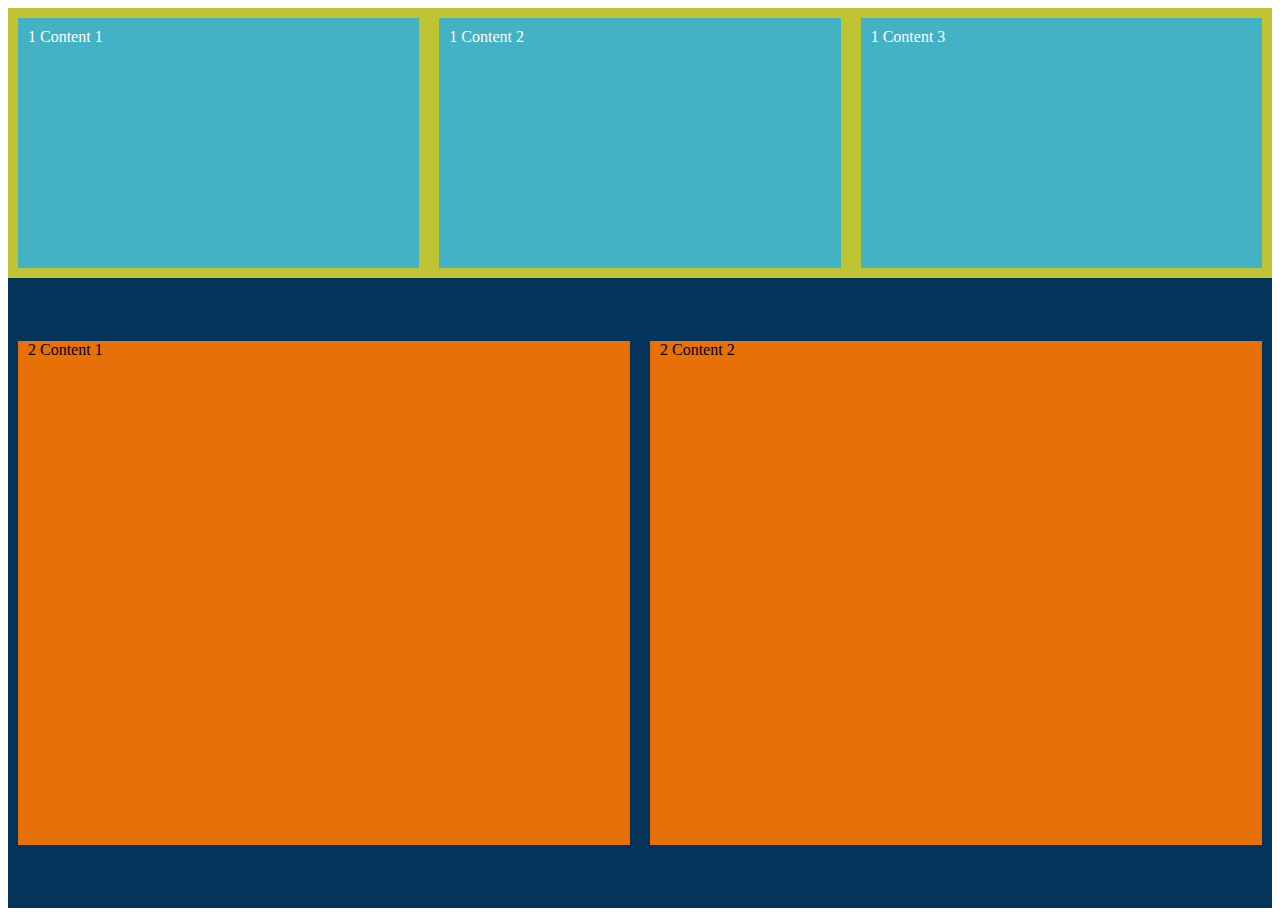
<file: Responsive/index.html>
<!DOCTYPE html>
<html lang="en">
<head>
    <meta charset="UTF-8">
    <meta name="viewport" content="width=device-width, initial-scale=1.0">
    <title>Document</title>
    <link rel="stylesheet" href="style.css">
</head>

<body>
  <!-- flexbox -->  

<!-- .container>.content*4[this is content]
  
<div class="container">
    <div class="content">This is content 1</div>
    <div class="content">This is content 2</div>
    <div class="content">This is content 3</div>
</div>
    
  </div> -->



  <!-- .container>(box1>.content1*3)+(.box2>.content2*2) -->
<div class="container">
    <div class="box1">
        <div class="content1">1 Content 1</div>
        <div class="content1">1 Content 2</div>
        <div class="content1">1 Content 3</div>
    </div>

    <div class="box2">
        <div class="content2">2 Content 1</div>
        <div class="content2">2 Content 2</div>
    </div>
</div>

</body>
</html>
</file>
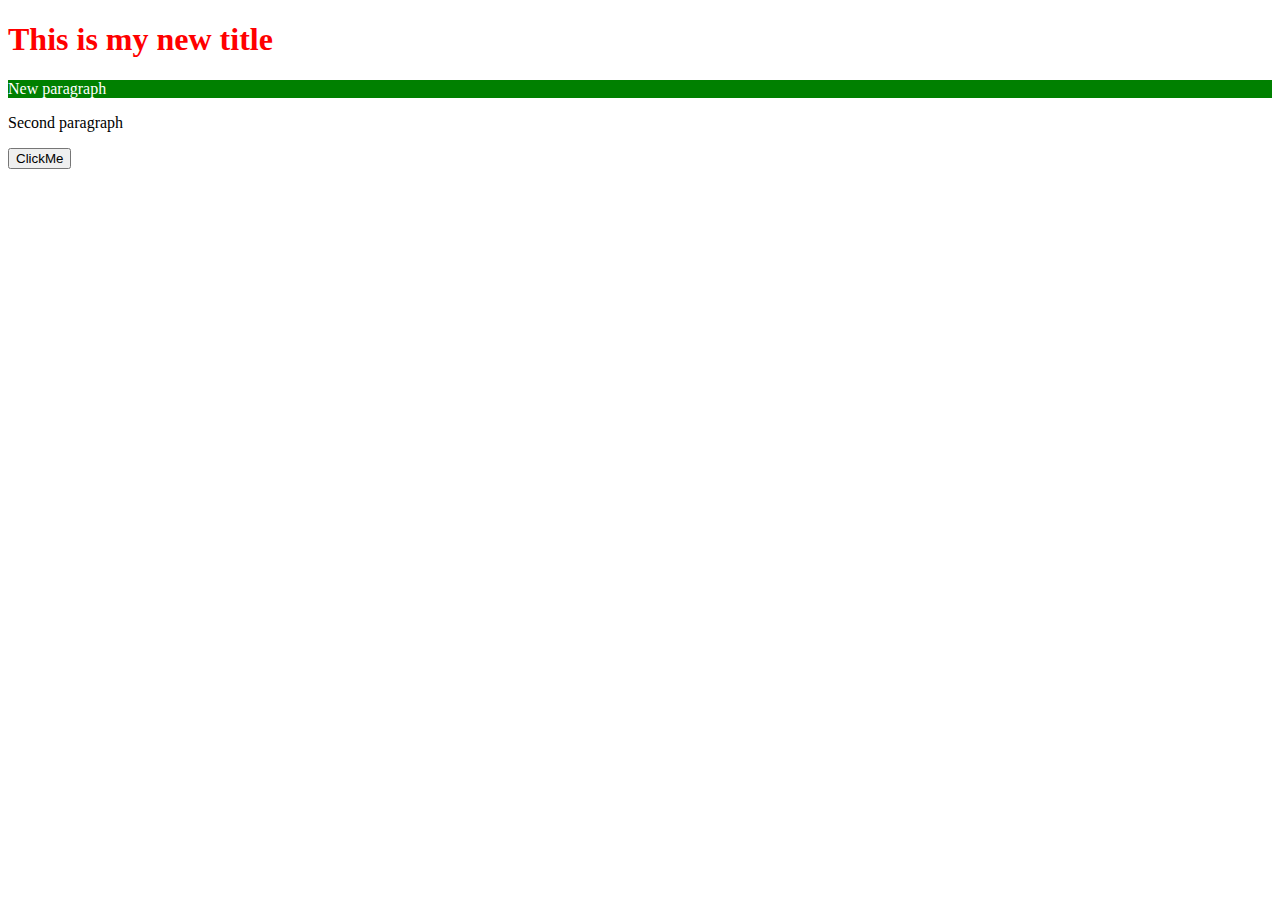
<file: DOM/dom.html>
<!DOCTYPE html>
<html lang="en">
<head>
    <meta charset="UTF-8">
    <meta name="viewport" content="width=device-width, initial-scale=1.0">
    <title>Document</title>
    <style>
        .highlight{
            color:green;
            font-weight: bold;
        }
    </style>
</head>
<body>
    <h1 id="title">Hello World</h1>
    <p class="text">First paragraph</p>
    <p class="text">Second paragraph</p>
    <button id="clickMe">ClickMe</button>
    <script>
        const title = document.getElementById("title")
        title.textContent = "This is my new title"
        title.style.color = "red"
        const text = document.getElementsByClassName("text")
        const classText = document.querySelector(".text")
        classText.innerHTML = "New paragraph"
        classText.style.backgroundColor = "green"
        classText.style.color = "white"
        const allClassText = document.querySelectorAll(".text")
        console.log(allClassText)

        
        
        
    </script>
    
</body>
</html>
</file>
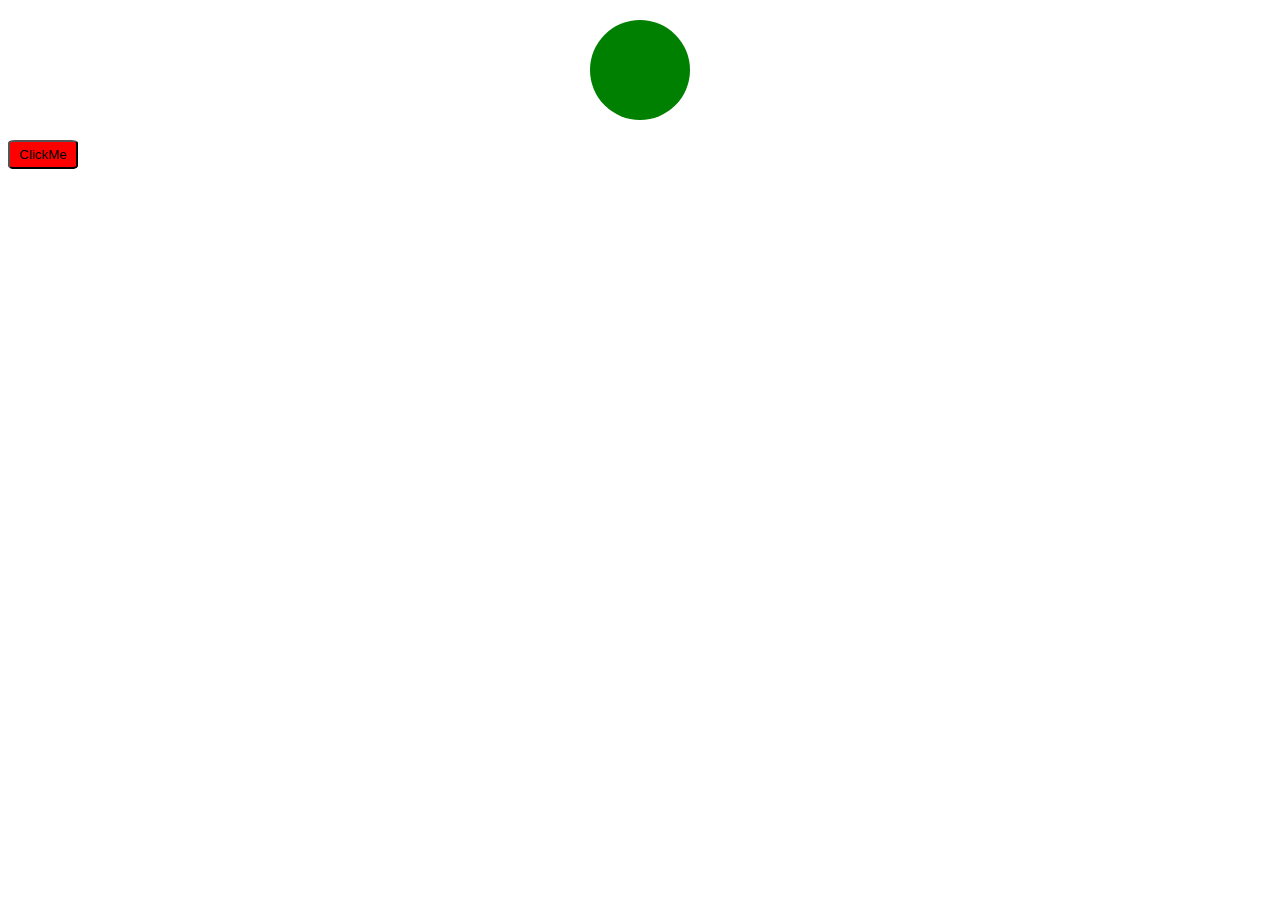
<file: DOM/lamp.html>
<!DOCTYPE html>
<html lang="en">
<head>
    <meta charset="UTF-8">
    <meta name="viewport" content="width=device-width, initial-scale=1.0">
    <title>Document</title>
    <style>
        .lampOff{
            background-color: green;

        }
        .lampOn{
            background-color: yellow;
        }
        #lamp{
            height: 100px;
            width: 100px;
            border-radius: 50%;
            margin: 20px auto;
        }
        #toggleButton{
            background-color: red;
            cursor: pointer;
            width: 70px;
            padding: 5px;
            border-radius: 10%;
        }
    </style>
</head>
<body>
    <div class="lampOff" id="lamp"></div>
    <button id="toggleButton">ClickMe</button>
    <script>
        const lamp = document.getElementById("lamp");
        const button = document.getElementById("toggleButton")
        button
        .addEventListener('click',()=>{
            lamp.classList.toggle("lampOff");
            lamp.classList.toggle("lampOn");
        })
    </script>
</body>
</html>
</file>
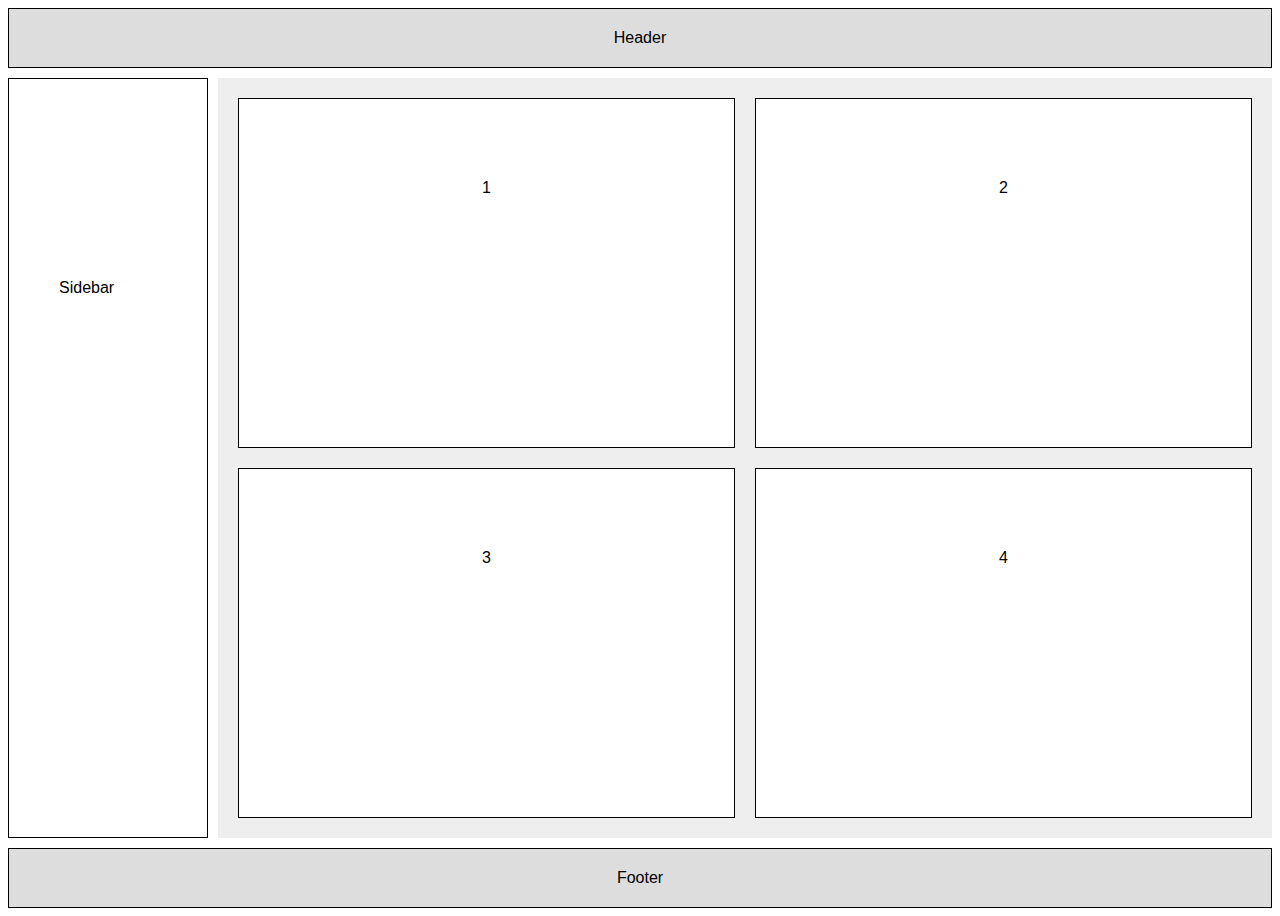
<file: Responsive/grid.html>
<!DOCTYPE html>
<html lang="en">
<head>
    <meta charset="UTF-8">
    <meta name="viewport" content="width=device-width, initial-scale=1.0">
    <title>Grid Layout</title>
    <link rel="stylesheet" href="grid.css">
</head>
<body>
    <div class="header">Header</div>
    <div class="sidebar">Sidebar</div>
    <div class="main">
        <div class="box">1</div>
        <div class="box">2</div>
        <div class="box">3</div>
        <div class="box">4</div>
    </div>
    <div class="footer">Footer</div>
</body>
</html>
</file>
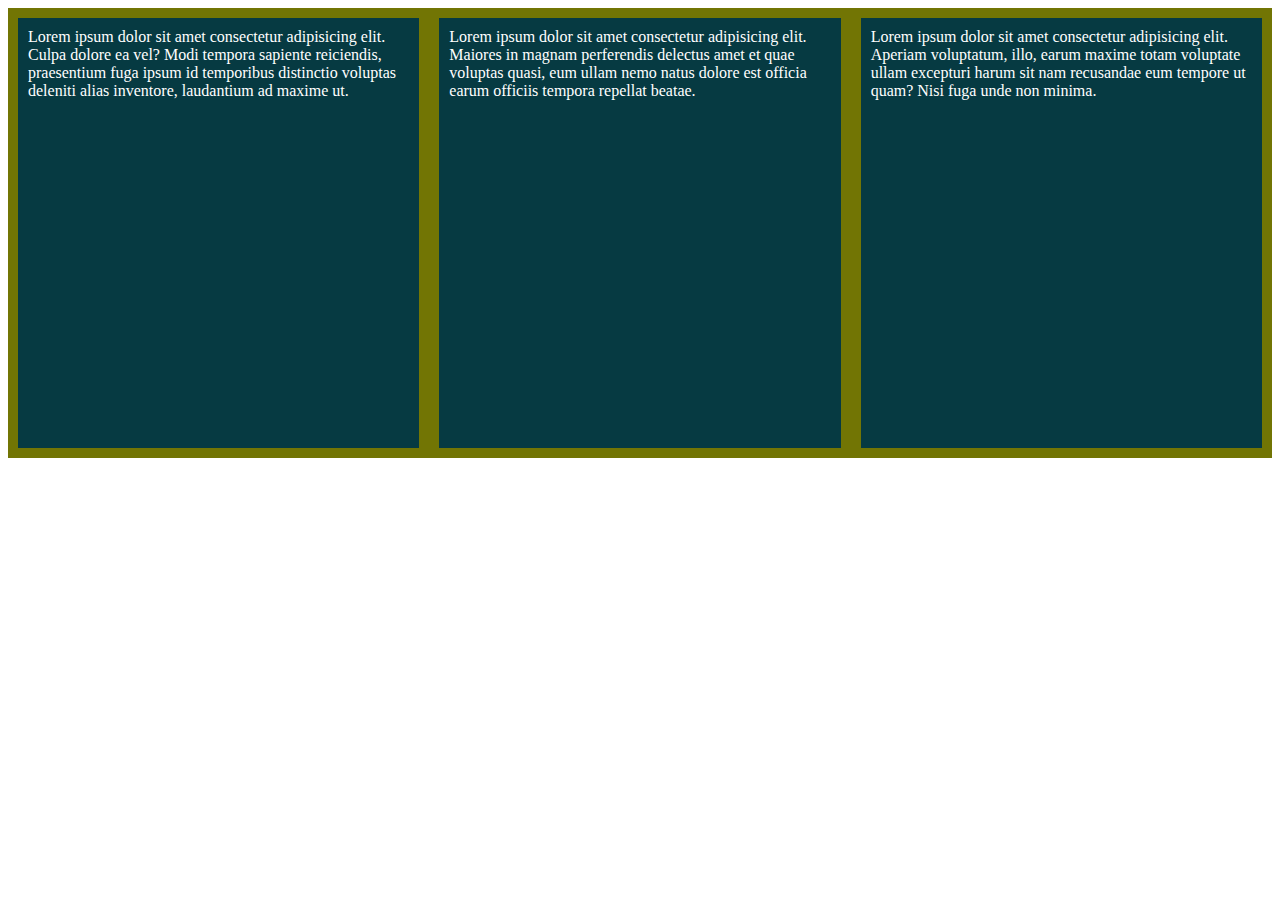
<file: Responsive/webpage/cards.html>
<!DOCTYPE html>
<html lang="en">
<head>
    <meta charset="UTF-8">
    <meta name="viewport" content="width=device-width, initial-scale=1.0">
    <title>Document</title>
    <link rel="stylesheet" href="cards.css">
</head>

<body>

    <div class="parent">
        <div class="content">Lorem ipsum dolor sit amet consectetur adipisicing elit. Culpa dolore ea vel? Modi tempora sapiente reiciendis, praesentium fuga ipsum id temporibus distinctio voluptas deleniti alias inventore, laudantium ad maxime ut.</div>
        <div class="content">Lorem ipsum dolor sit amet consectetur adipisicing elit. Maiores in magnam perferendis delectus amet et quae voluptas quasi, eum ullam nemo natus dolore est officia earum officiis tempora repellat beatae.</div>
        <div class="content">Lorem ipsum dolor sit amet consectetur adipisicing elit. Aperiam voluptatum, illo, earum maxime totam voluptate ullam excepturi harum sit nam recusandae eum tempore ut quam? Nisi fuga unde non minima.</div>
    </div>
    
</body>
</html>
</file>
<file: Responsive/style.css>
/* body{
    background-color: blue;
}
@media (min-width: 600px){
    body{
        background-color: red;
    } */


/* .container{
    display: flex;
    background-color: aqua;
    justify-content: center;
    align-items: center;
    height: 100vh;
}
@media(min-width: 768px){
    .container{
        flex-direction: column;
    }
    .content{
        width: 100%;
        height: 40%;
    }
}
.content{
    background-color: blueviolet;
    width: 30%;
    height: 90%;
    margin: 10px;
    color: white;
} */


@media(max-width: 900px){
    .box1{
        flex-direction: column;
    }
    .box2{
    flex-direction: column; 
    }
}

.box1{
    display: flex;
    background-color: rgb(191, 196, 52);
    height: 30vh;
    justify-content: center;
}
    
.content1{
    background-color: rgb(66, 178, 196);
    color: white;
    margin: 10px;
    padding: 10px;
    width: 50%;
}

.box2{
    display: flex;
    background-color:rgb(4, 52, 89);
    height: 70vh;
    justify-content: center;
    align-items: center;
}
    
.content2{
    background-color: rgb(231, 112, 8);
    color: black;
    margin: 10px;
    padding-left: 10px;
    width: 50%;
    height: 80%;
}
</file>
<file: Responsive/grid.css>
body {
    display: grid;
    grid-template-rows: auto 1fr auto;
    grid-template-columns: 200px 1fr;
    grid-template-areas:
        "header header"
        "sidebar main"
        "footer footer";
    height: 100vh;
    gap: 10px;
    font-family: Arial, sans-serif;
}
.header {
    grid-area: header;
    background: #ddd;
    padding: 20px;
    text-align: center;
    border: 1px solid #000;
}
.sidebar {
    grid-area: sidebar;
    background: white;
    justify-content: center;
    align-items: center;
    padding-top: 200px;
    padding-left: 50px;
    border: 1px solid #000;
}
.main {
    grid-area: main;
    background: #eee;
    display: grid;
    grid-template-columns: repeat(2, 1fr);
    grid-gap: 20px;
    padding: 20px;
}
.box {
    background: white;
    text-align: center;
    padding: 80px;
    border: 1px solid #000;
}
.footer {
    grid-area: footer;
    background: #ddd;
    padding: 20px;
    text-align: center;
    border: 1px solid #000;
}
</file>
<file: Responsive/webpage/cards.css>
.parent{
    display: flex;
    background-color: rgb(114, 117, 4);
    height: 50vh;
    justify-content: center;
}

.content{
    background-color: rgb(6, 58, 66);
    color: white;
    margin: 10px;
    padding: 10px;
    width: 50%;
}
@media screen and (max-width: 900px){
    .content{
        flex-direction: column;
    }
}
</file>
